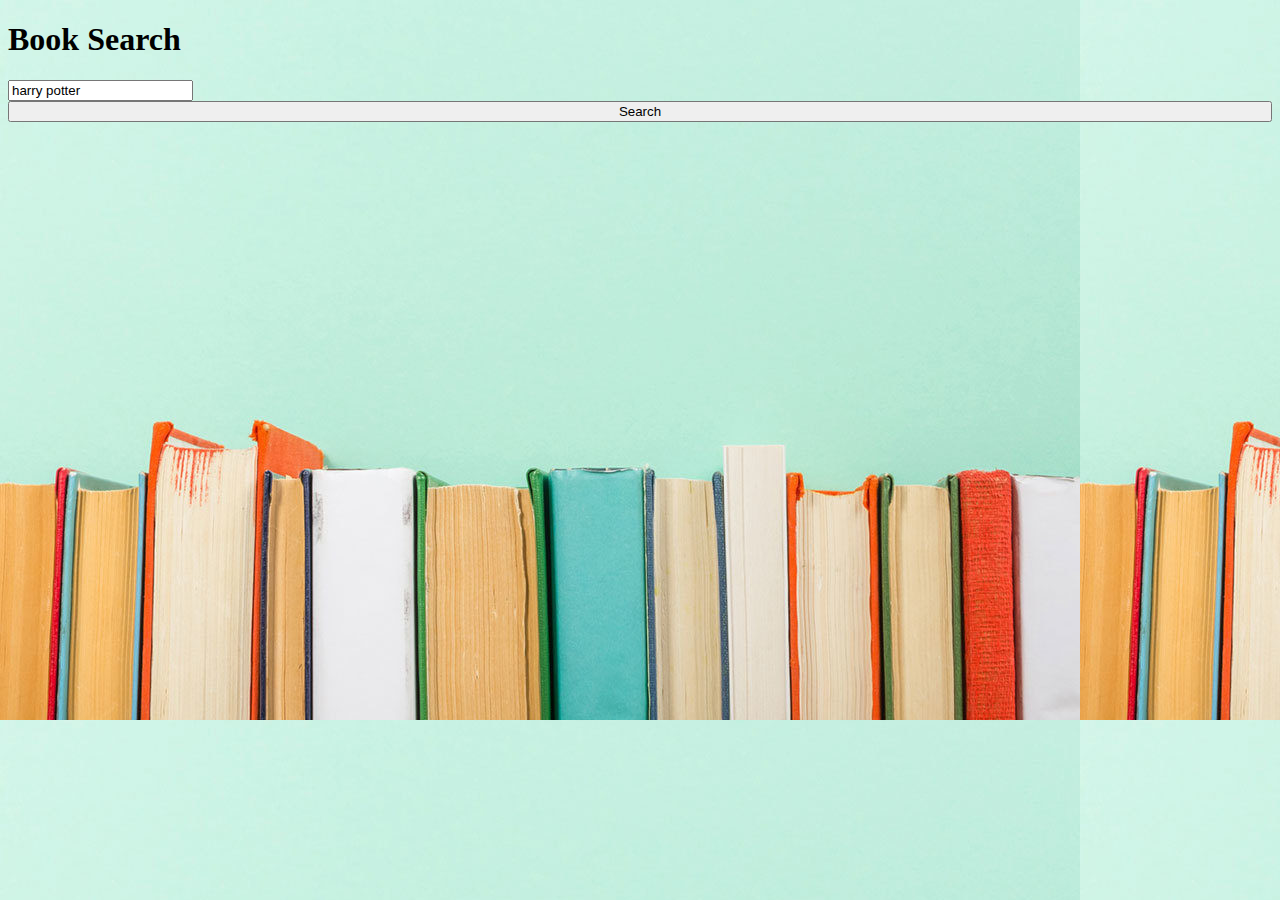
<file: index.html>
<!DOCTYPE html> 
<html>
    <head> 
        <title></title> 
        <!--Bootstrap + stylesheet-->
        <link rel = "stylesheet" href = "https://bootswatch.com/3/readable/bootstrap.min.css">
        <link rel = "stylesheet" type = "text/css" href = "css/style.css">
    </head>
    <body>
    
        <!--
        <div class = "container">
            <h1 id = "title" class = "text-center">Book Search</h1>
        </div>
    -->
        <div class = "container" id = "sarch-box">
            <h1 id = "title" class = "text-center">Book Search</h1>
            <div class = "row">
                    <input id = "search-box" type = "text" class = "form-control" placeholder = "Search for books" value = "harry potter">
                    <span class="input-group-btn"></span>
                    <button id = "search" class = "btn btn-primary" onclick = "">Search</button>
                </div> 
            </div>
        </div>
    

        <div class = "book-list">
            <h2 class = "text-center">Search Results</h2>
            <div id = "list-output" class = ""> 
                <div class = "row"> 
                    <!--card-->
                </div>
            </div>
       </div>
    </div> 
       
       <script
            src="https://code.jquery.com/jquery-3.5.0.min.js"
            integrity="sha256-xNzN2a4ltkB44Mc/Jz3pT4iU1cmeR0FkXs4pru/JxaQ="
            crossorigin="anonymous">
        </script>
      <script src = "js/main.js"></script>
    </body>
</html>
</file>
<file: css/style.css>
body { 
    background-image: url("../img/books.jpg"); 
    height: 100%; 
    background-color: rgb(190,237,219);
}


#search { 
    width: 100%; 
}

.book-list{ 
    margin-top: 50px; 
    visibility: hidden; 
}
</file>
